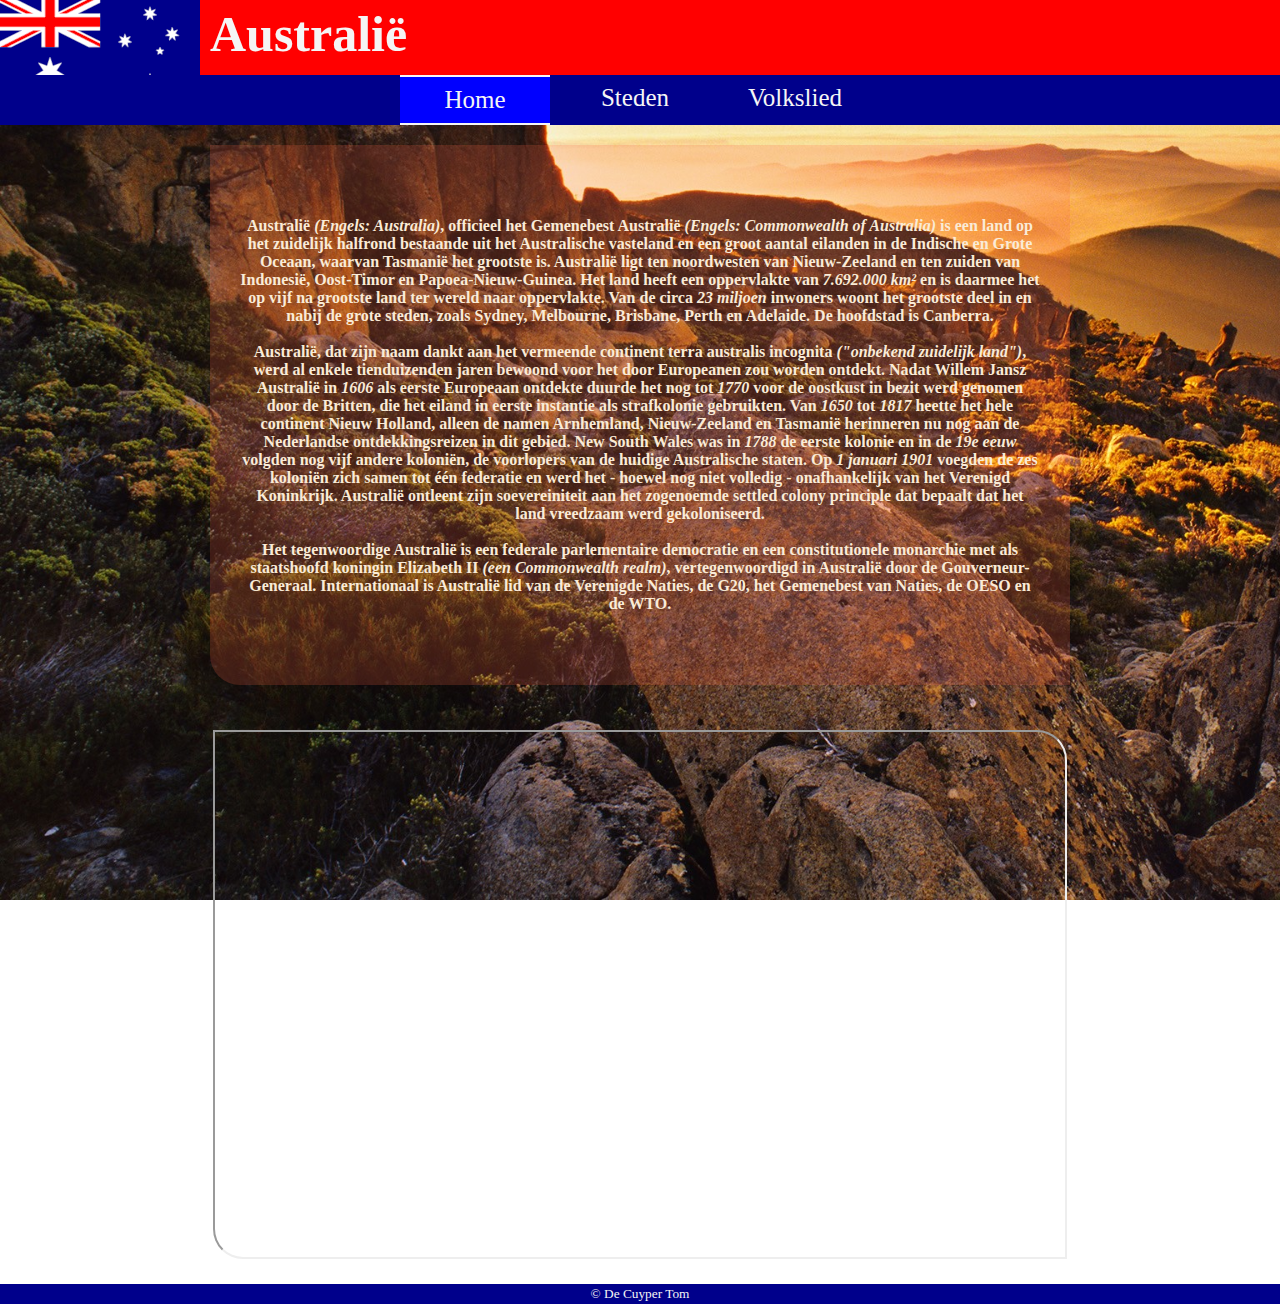
<file: index.html>
<!DOCTYPE html>
<html lang="en">
  <head>
    <meta charset="UTF-8" />
    <meta name="viewport" content="width=device-width, initial-scale=1.0" />
    <meta http-equiv="X-UA-Compatible" content="ie=edge" />
    <link rel="stylesheet" href="./css/mainstyle.css" />
    <link rel="shortcut icon" href="./images/Favicon.ico" type="image/x-icon" />
    <title>Home</title>
  </head>
  <body>
    <div class="grid-container">
      <header>
        <h1 id="titel">Australië</h1>
        <figure id="vlagVanAustralie">
          <img src="./images/vlag.png" alt="Vlag Van Australië" />
        </figure>
      </header>
      <nav>
        <ul>
          <li>
            <a
              class="activeLink"
              href="#
            "
              >Home</a
            >
          </li>
          <li>
            <a href="./steden.html">Steden</a>
          </li>
          <li>
            <a href="./volkslied.html">Volkslied</a>
          </li>
        </ul>
      </nav>
      <article class="flex-container" id="bgHome">
        <section id="infoAustralie">
          <p>
            Australië <i>(Engels: Australia)</i>, officieel het Gemenebest
            Australië <i>(Engels: Commonwealth of Australia)</i> is een land op
            het zuidelijk halfrond bestaande uit het Australische vasteland en
            een groot aantal eilanden in de Indische en Grote Oceaan, waarvan
            Tasmanië het grootste is. Australië ligt ten noordwesten van
            Nieuw-Zeeland en ten zuiden van Indonesië, Oost-Timor en
            Papoea-Nieuw-Guinea. Het land heeft een oppervlakte van
            <i>7.692.000 km²</i> en is daarmee het op vijf na grootste land ter
            wereld naar oppervlakte. Van de circa <i>23 miljoen</i> inwoners
            woont het grootste deel in en nabij de grote steden, zoals Sydney,
            Melbourne, Brisbane, Perth en Adelaide. De hoofdstad is Canberra.
            <br />
            <br />
            Australië, dat zijn naam dankt aan het vermeende continent terra
            australis incognita <i>("onbekend zuidelijk land")</i>, werd al
            enkele tienduizenden jaren bewoond voor het door Europeanen zou
            worden ontdekt. Nadat Willem Jansz Australië in <i>1606</i> als
            eerste Europeaan ontdekte duurde het nog tot <i>1770</i> voor de
            oostkust in bezit werd genomen door de Britten, die het eiland in
            eerste instantie als strafkolonie gebruikten. Van <i>1650</i> tot
            <i>1817</i> heette het hele continent Nieuw Holland, alleen de namen
            Arnhemland, Nieuw-Zeeland en Tasmanië herinneren nu nog aan de
            Nederlandse ontdekkingsreizen in dit gebied. New South Wales was in
            <i>1788</i> de eerste kolonie en in de <i>19e eeuw</i> volgden nog
            vijf andere koloniën, de voorlopers van de huidige Australische
            staten. Op <i>1 januari 1901</i> voegden de zes koloniën zich samen
            tot één federatie en werd het - hoewel nog niet volledig -
            onafhankelijk van het Verenigd Koninkrijk. Australië ontleent zijn
            soevereiniteit aan het zogenoemde settled colony principle dat
            bepaalt dat het land vreedzaam werd gekoloniseerd.
            <br />
            <br />
            Het tegenwoordige Australië is een federale parlementaire democratie
            en een constitutionele monarchie met als staatshoofd koningin
            Elizabeth II <i>(een Commonwealth realm)</i>, vertegenwoordigd in
            Australië door de Gouverneur-Generaal. Internationaal is Australië
            lid van de Verenigde Naties, de G20, het Gemenebest van Naties, de
            OESO en de WTO.
          </p>
        </section>
        <iframe
          id="locatieAustralie"
          src="https://www.google.com/maps/embed?pb=!1m18!1m12!1m3!1d28147255.066921584!2d108.07954566478294!3d-30.55087992418456!2m3!1f0!2f0!3f0!3m2!1i1024!2i768!4f13.1!3m3!1m2!1s0x2b2bfd076787c5df%3A0x538267a1955b1352!2sAustrali%C3%AB!5e0!3m2!1snl!2sbe!4v1575083831698!5m2!1snl!2sbe"
          width="850"
          height="525"
          allowfullscreen=""
        ></iframe>
      </article>
      <footer><small>&copy; De Cuyper Tom</small></footer>
    </div>
  </body>
</html>
</file>
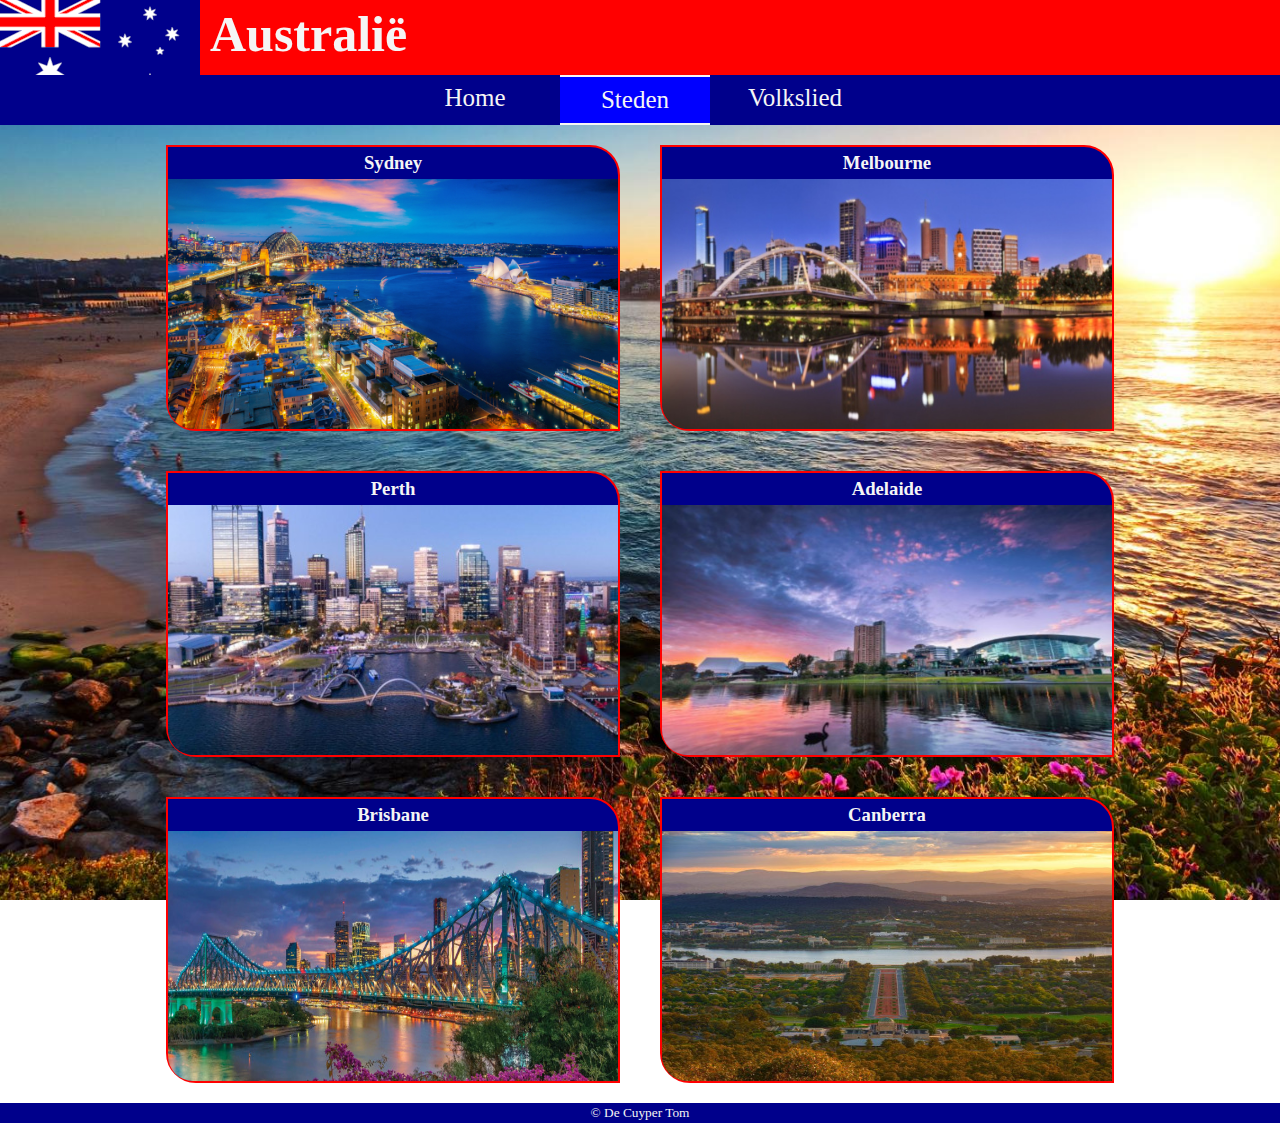
<file: steden.html>
<!DOCTYPE html>
<html lang="en">
  <head>
    <meta charset="UTF-8" />
    <meta name="viewport" content="width=device-width, initial-scale=1.0" />
    <meta http-equiv="X-UA-Compatible" content="ie=edge" />
    <link rel="stylesheet" href="./css/mainstyle.css" />
    <link rel="shortcut icon" href="./images/Favicon.ico" type="image/x-icon" />
    <title>Steden</title>
  </head>
  <body>
    <div class="grid-container">
      <header>
        <h1 id="titel">Australië</h1>
        <figure id="vlagVanAustralie">
          <img src="./images/vlag.png" alt="Vlag Van Australië" />
        </figure>
      </header>
      <nav>
        <ul>
          <li>
            <a href="./index.html">Home</a>
          </li>
          <li>
            <a class="activeLink" href="#">Steden</a>
          </li>
          <li>
            <a href="./volkslied.html">Volkslied</a>
          </li>
        </ul>
      </nav>
      <article class="flex-container" id="bgSteden">
        <figure class="foto-container">
          <a href="https://en.wikipedia.org/wiki/Sydney" target="blank">
            <h3>Sydney</h3>
            <img class="foto" src="./images/sydney.jpg" alt="" />
          </a>
        </figure>

        <figure class="foto-container">
          <a href="https://en.wikipedia.org/wiki/Melbourne" target="blank">
            <h3>Melbourne</h3>
            <img class="foto" src="./images/melbourne.jpg" alt="" />
          </a>
        </figure>

        <figure class="foto-container">
          <a href="https://en.wikipedia.org/wiki/Perth" target="blank">
            <h3>Perth</h3>
            <img class="foto" src="./images/perth.jpg" alt="" />
          </a>
        </figure>

        <figure class="foto-container">
          <a href="https://en.wikipedia.org/wiki/Adelaide" target="blank">
            <h3>Adelaide</h3>
            <img class="foto" src="./images/adelaide.jpg" alt="" />
          </a>
        </figure>
        <figure class="foto-container">
          <a href="https://en.wikipedia.org/wiki/Brisbane" target="blank">
            <h3>Brisbane</h3>
            <img class="foto" src="./images/brisbane.jpg" alt="" />
          </a>
        </figure>
        <figure class="foto-container">
          <a href="https://en.wikipedia.org/wiki/Canberra" target="blank">
            <h3>Canberra</h3>
            <img class="foto" src="./images/canberra.jpg" alt="" />
          </a>
        </figure>
      </article>
      <footer><small>&copy; De Cuyper Tom</small></footer>
    </div>
  </body>
</html>
</file>
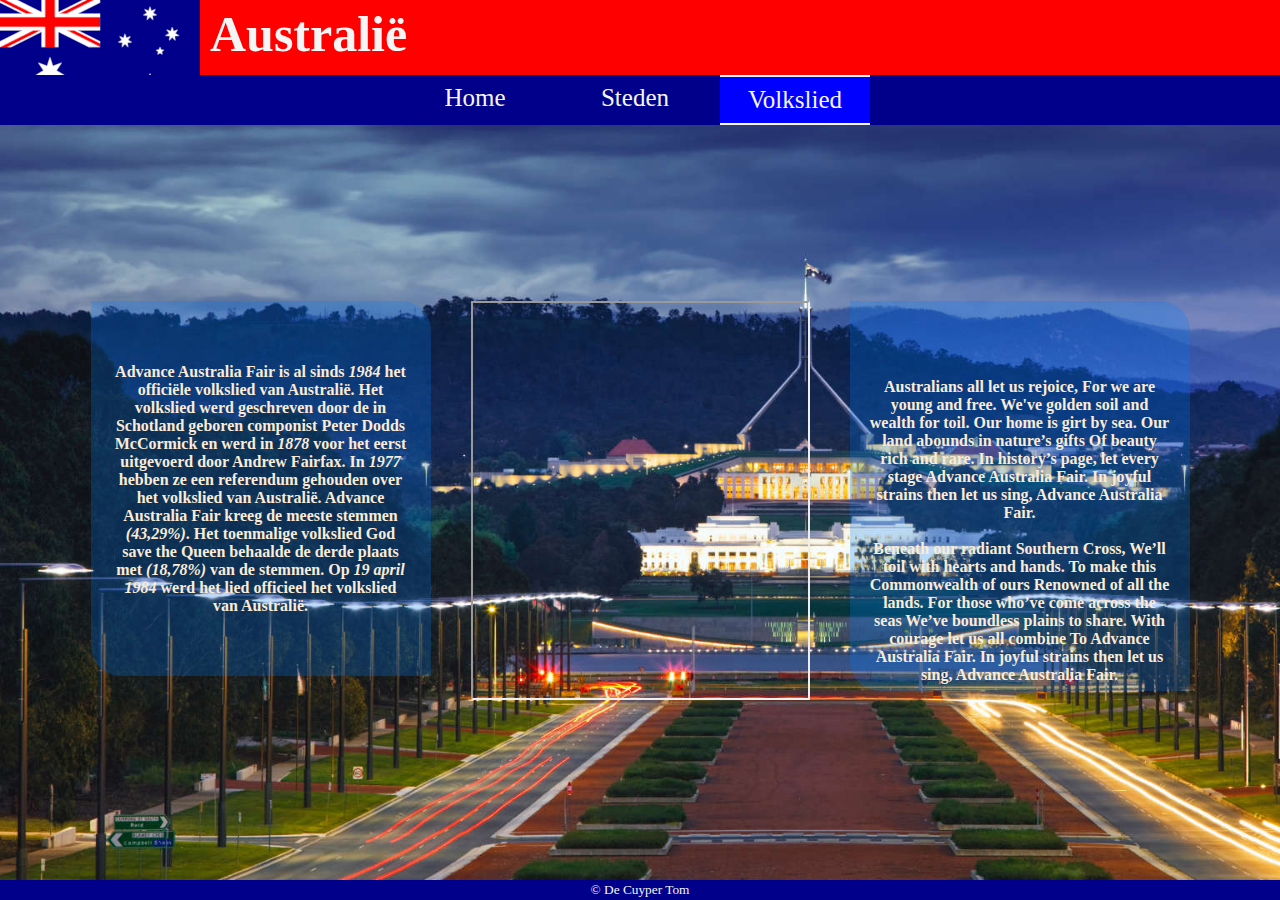
<file: volkslied.html>
<!DOCTYPE html>
<html lang="en">
  <head>
    <meta charset="UTF-8" />
    <meta name="viewport" content="width=device-width, initial-scale=1.0" />
    <meta http-equiv="X-UA-Compatible" content="ie=edge" />
    <link rel="stylesheet" href="./css/mainstyle.css" />
    <link rel="shortcut icon" href="./images/Favicon.ico" type="image/x-icon" />
    <title>Volkslied</title>
  </head>
  <body>
    <div class="grid-container">
      <header>
        <h1 id="titel">Australië</h1>
        <figure id="vlagVanAustralie">
          <img src="./images/vlag.png" alt="Vlag Van Australië" />
        </figure>
      </header>
      <nav>
        <ul>
          <li>
            <a href="./index.html">Home</a>
          </li>
          <li>
            <a href="./steden.html">Steden</a>
          </li>
          <li>
            <a class="activeLink" href="#">Volkslied</a>
          </li>
        </ul>
      </nav>
      <article class="flex-container" id="bgVolkslied">
        <section id="volksliedInformatie">
          <p>
            Advance Australia Fair is al sinds <i>1984</i> het officiële
            volkslied van Australië. Het volkslied werd geschreven door de in
            Schotland geboren componist Peter Dodds McCormick en werd in
            <i>1878</i> voor het eerst uitgevoerd door Andrew Fairfax. In
            <i>1977</i> hebben ze een referendum gehouden over het volkslied van
            Australië. Advance Australia Fair kreeg de meeste stemmen
            <i>(43,29%)</i>. Het toenmalige volkslied God save the Queen
            behaalde de derde plaats met <i>(18,78%)</i> van de stemmen. Op
            <i>19 april 1984</i> werd het lied officieel het volkslied van
            Australië.
          </p>
        </section>
        <section id="video">
          <iframe
            width="335"
            height="395"
            src="https://www.youtube.com/embed/Xqczty1FpSs"
            allowfullscreen
          ></iframe>
        </section>
        <section id="volksliedTekst">
          <p>
            Australians all let us rejoice, For we are young and free. We've
            golden soil and wealth for toil. Our home is girt by sea. Our land
            abounds in nature’s gifts Of beauty rich and rare. In history’s
            page, let every stage Advance Australia Fair. In joyful strains then
            let us sing, Advance Australia Fair.
            <br />
            <br />
            Beneath our radiant Southern Cross, We’ll toil with hearts and
            hands. To make this Commonwealth of ours Renowned of all the lands.
            For those who’ve come across the seas We’ve boundless plains to
            share. With courage let us all combine To Advance Australia Fair. In
            joyful strains then let us sing, Advance Australia Fair.
          </p>
        </section>
      </article>
      <footer><small>&copy; De Cuyper Tom</small></footer>
    </div>
  </body>
</html>
</file>
<file: css/mainstyle.css>
/*#region Algemene opmaak*/

body {
  margin: 0;
  padding: 0;
  font-family: Georgia, "Times New Roman", Times, serif;
}

.grid-container {
  display: grid;
  grid-template-rows: 75px 50px 1fr 20px;
  grid-template-areas:
    "header"
    "navMenu"
    "inhoud"
    "footer";
  height: 100vh;
}

.flex-container {
  grid-area: inhoud;
  display: flex;
  flex-flow: wrap;
  align-content: center;
  justify-content: center;
}

a {
  text-decoration: none;
  color: whitesmoke;
}

a:hover {
  color: red;
}

/*#endregion */

/*#region Header*/

header {
  background-color: red;
}

#titel {
  margin-top: 5px;
  margin-left: 210px;
  font-size: 50px;
  color: whitesmoke;
}

#vlagVanAustralie {
  grid-area: header;
  margin-top: -100px;
  width: 200px;
  margin-left: 0;
}

/*#endregion */

/*#region Navigatiemenu*/

nav {
  grid-area: navMenu;
  background-color: darkblue;
}

nav ul {
  display: flex;
  flex-direction: row;
  justify-content: center;
  margin: 0;
  padding: 0;
  list-style: none;
}

nav li {
  display: inline;
  text-align: center;
  margin-right: 10px;
  font-size: 25px;
  color: whitesmoke;
  /*font-weight: bolder;*/
}

/*#navLink {
  text-decoration: none;
  line-height: 46px;
  width: 150px;
  display: block;
}*/

ul a {
  color: whitesmoke;
}

li a {
  text-decoration: none;
  line-height: 46px;
  width: 150px;
  display: block;
}

li a:hover {
  color: red;
  font-weight: bolder;
  border-top: solid 2px whitesmoke;
  border-bottom: 2px solid whitesmoke;
  background-color: blue;
}

.activeLink {
  border-top: solid 2px whitesmoke;
  border-bottom: 2px solid whitesmoke;
  background-color: blue;
  color: whitesmoke;
}
/*#endregion */

/*#region Home opmaak*/

#infoAustralie {
  display: flex;
  margin: 20px;
  padding: 20px 30px 20px 30px;
  width: 800px;
  height: 500px;
  border-radius: 0px 30px 0px 30px;
  align-items: center;
  text-align: center;
  font-weight: bold;
  font-size: 16px;
  background: rgba(255, 99, 71, 0.2);
  color: antiquewhite;
}

#locatieAustralie {
  margin: 25px;
  border-radius: 0px 30px 0px 30px;
}

/*#endregion */

/*#region Steden opmaak*/

.foto-container {
  margin: 20px;
  width: 450px;
  height: 282px;
  text-align: center;
  background-color: darkblue;
  border: solid 2px red;
  border-radius: 0px 30px 0px 30px;
  transition: transform 0.8s;
}

.foto {
  width: 450px;
  height: 250px;
  border-radius: 0 0 0 25px;
}

.foto-container:hover {
  transform: scale(1.1);
}

h3 {
  margin: 5px;
}

/*#endregion */

/*#region Volkslied opmaak*/

#volksliedInformatie {
  display: flex;
  margin: 20px;
  padding: 30px 20px 30px 20px;
  width: 300px;
  height: 315px;
  border-radius: 0px 30px 0px 30px;
  align-items: center;
  text-align: center;
  font-weight: bold;
  font-size: 16px;
  background: rgba(0, 125, 253, 0.25);
  color: antiquewhite;
}

#volksliedTekst {
  display: flex;
  margin: 20px;
  padding: 90px 20px 20px 20px;
  width: 300px;
  height: 280px;
  border-radius: 0px 30px 0px 30px;
  align-items: center;
  text-align: center;
  font-weight: bold;
  font-size: 16px;
  background: rgba(0, 125, 253, 0.25);
  color: antiquewhite;
  overflow: auto;
}

#video {
  margin: 20px;
}

/*#endregion */

/*#region footer*/

footer {
  grid-area: footer;

  color: whitesmoke;
  text-align: center;
  background-color: darkblue;
}

/*#endregion */

/*#region Achtergrond*/

#bgHome {
  background-image: url(../images/tasmania.jpg);
  background-size: cover;
  background-attachment: fixed;
}

#bgVolkslied {
  background-image: url(../images/parlement.jpg);
  background-size: cover;
  background-attachment: fixed;
}

#bgSteden {
  background-image: url(../images/bondibeach.jpg);
  background-size: cover;
  background-attachment: fixed;
}

/*#endregion */
</file>
